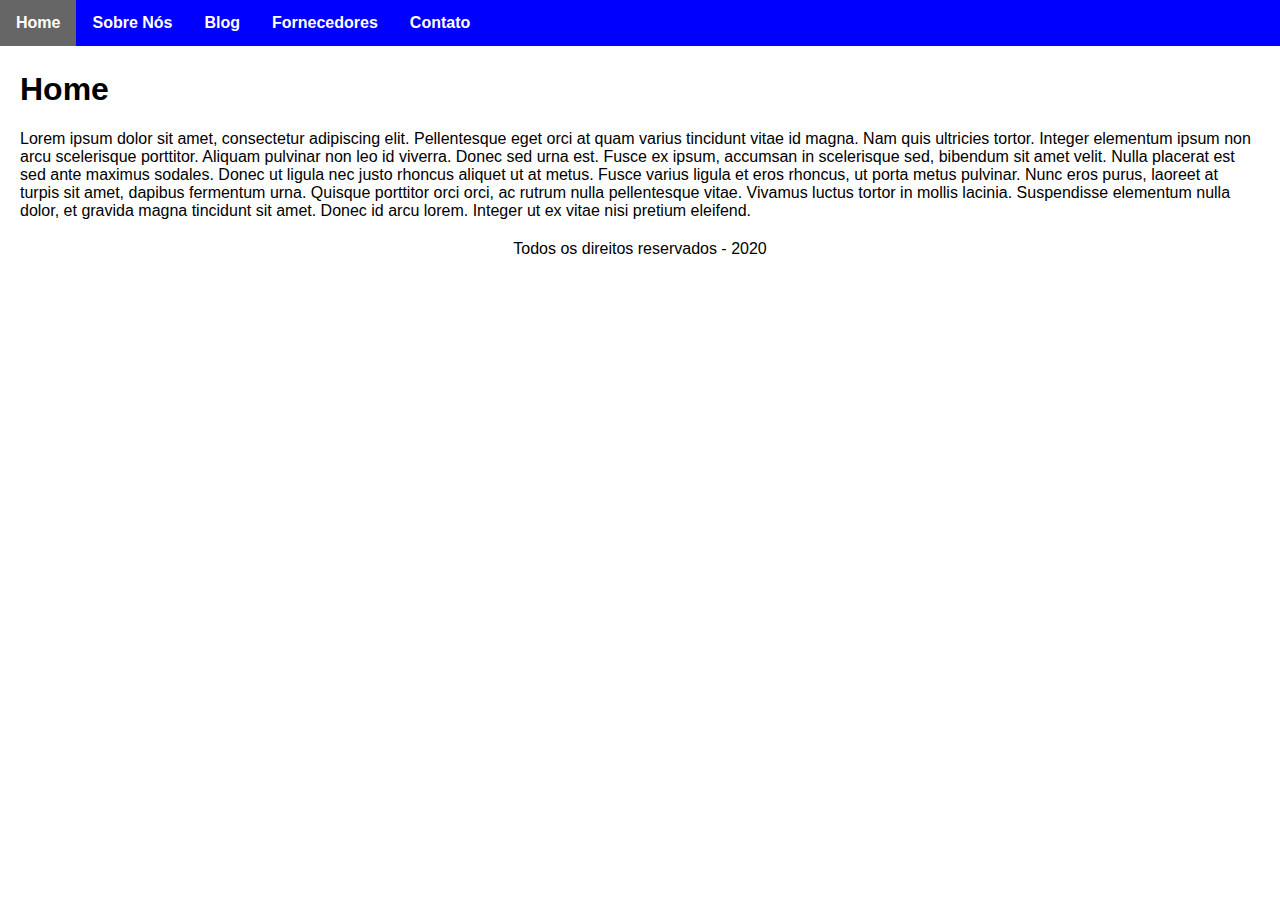
<file: index.html>
<!DOCTYPE html>
<html> 
    <head>
        <title>Empresa XYZ</title>
        <meta name="viewport" content="width=device-width, initial-scale=1">
        <link rel="stylesheet" href="css/global.css">
    </head>

    <body>
        <header>
            <nav>
                <ul>
                    <li><a href="index.html">Home</a></li>
                    <li><a href="sobre-nos.html">Sobre Nós</a></li>
                    <li><a href="blog.html">Blog</a></li>
					<li><a href="fornecedores.html">Fornecedores</a></li>
                    <li><a href="contato.html">Contato</a></li>
                </ul>
            </nav>
        </header>

        <main>
            <h1>Home</h1>
            <p>Lorem ipsum dolor sit amet, consectetur adipiscing elit. Pellentesque eget orci at quam varius tincidunt vitae id magna. Nam quis ultricies tortor. Integer elementum ipsum non arcu scelerisque porttitor. Aliquam pulvinar non leo id viverra. Donec sed urna est. Fusce ex ipsum, accumsan in scelerisque sed, bibendum sit amet velit. Nulla placerat est sed ante maximus sodales. Donec ut ligula nec justo rhoncus aliquet ut at metus. Fusce varius ligula et eros rhoncus, ut porta metus pulvinar. Nunc eros purus, laoreet at turpis sit amet, dapibus fermentum urna. Quisque porttitor orci orci, ac rutrum nulla pellentesque vitae. Vivamus luctus tortor in mollis lacinia. Suspendisse elementum nulla dolor, et gravida magna tincidunt sit amet. Donec id arcu lorem. Integer ut ex vitae nisi pretium eleifend.</p>
        </main>

        <footer>Todos os direitos reservados - 2020</footer>
    </body>
</html>
</file>
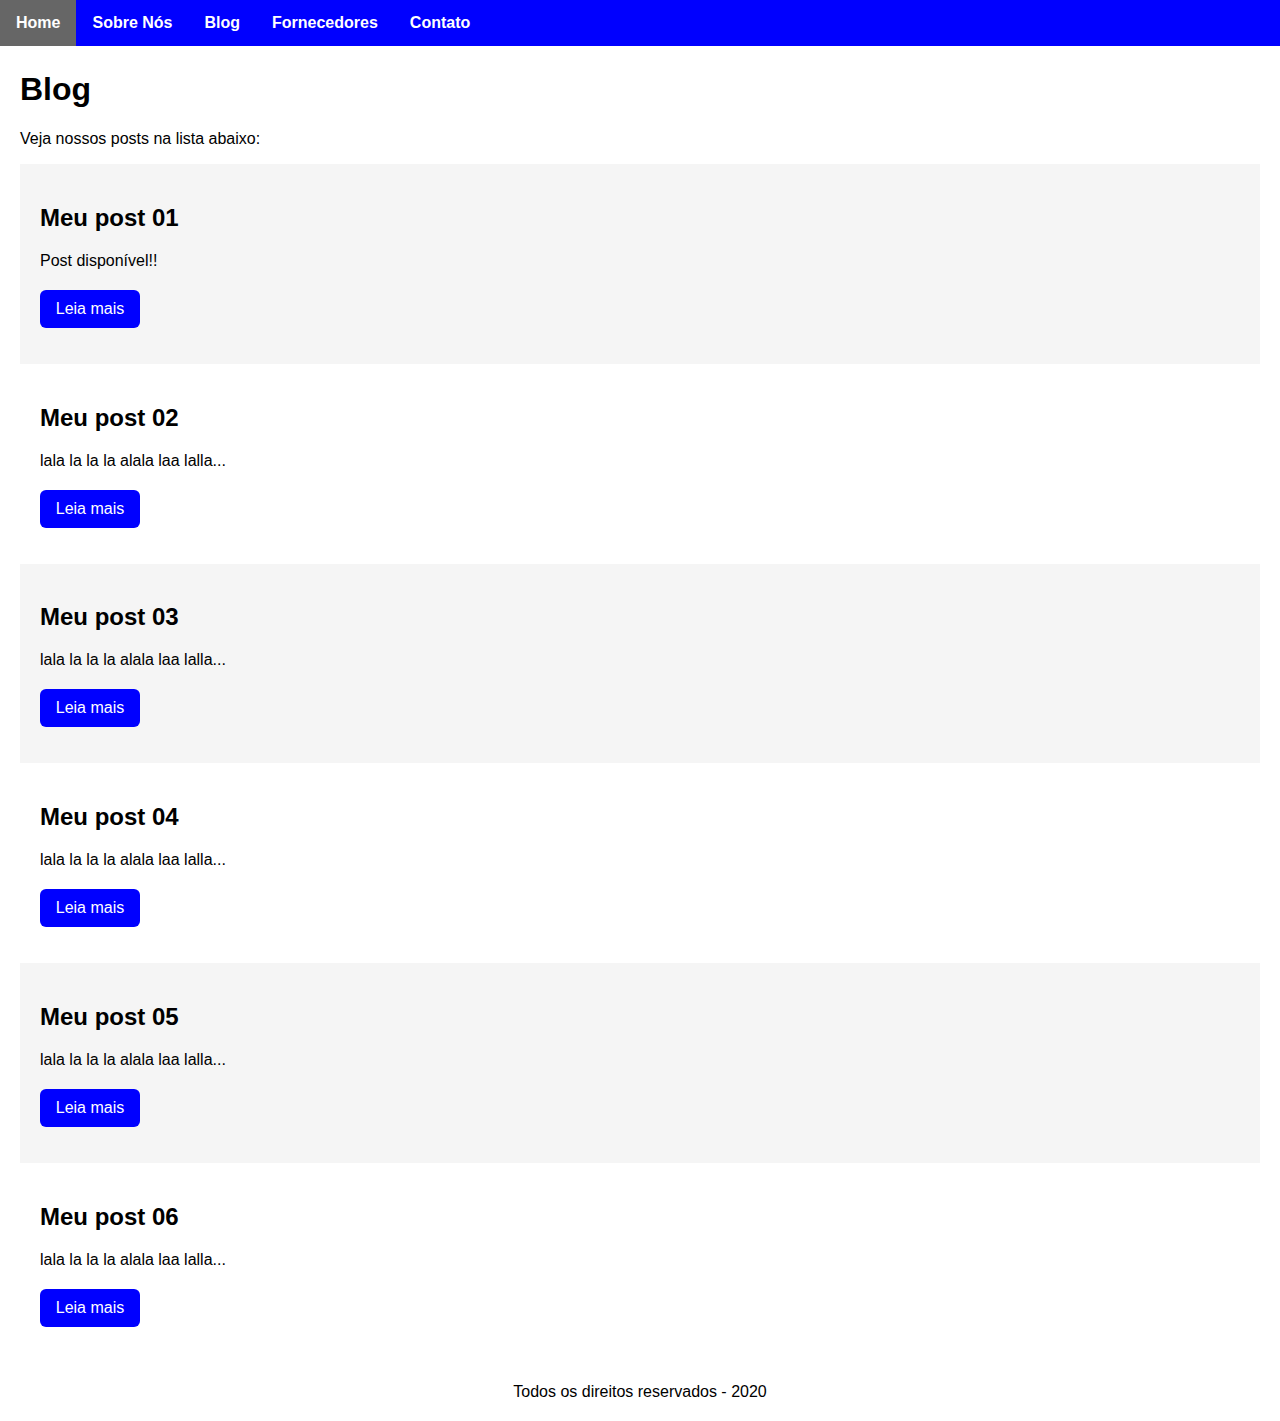
<file: blog.html>
<!DOCTYPE html>
<html>
    <head>
        <title>Empresa XYZ</title>
        <link rel="stylesheet" href="css/global.css">
    </head>

    <body>
        <header>
            <nav>
                <ul>
                    <li><a href="index.html">Home</a></li>
                    <li><a href="sobre-nos.html">Sobre Nós</a></li>
                    <li><a href="blog.html">Blog</a></li>
					<li><a href="fornecedores.html">Fornecedores</a></li>
                    <li><a href="contato.html">Contato</a></li>
                </ul>
            </nav>
        </header>

        <main>
            <h1>Blog</h1>
            <p>Veja nossos posts na lista abaixo:</p>

            <section>
                <article>
                    <h2>Meu post 01</h2>
                    <p>Post disponível!!<a href="leia-mais.html" class="leia-mais">Leia mais</a></p>
                </article>

                <article>
                    <h2>Meu post 02</h2>
                    <p>lala la la la alala laa lalla... <a href="#" class="leia-mais">Leia mais</a></p>
                </article>

                <article>
                    <h2>Meu post 03</h2>
                    <p>lala la la la alala laa lalla... <a href="#" class="leia-mais">Leia mais</a></p>
                </article>

                <article>
                    <h2>Meu post 04</h2>
                    <p>lala la la la alala laa lalla... <a href="#" class="leia-mais">Leia mais</a></p>
                </article>

                <article>
                    <h2>Meu post 05</h2>
                    <p>lala la la la alala laa lalla... <a href="#" class="leia-mais">Leia mais</a></p>
                </article>

                <article>
                    <h2>Meu post 06</h2>
                    <p>lala la la la alala laa lalla... <a href="#" class="leia-mais">Leia mais</a></p>
                </article>
            </section>
        </main>
        <footer>Todos os direitos reservados - 2020</footer>
    </body>
</html>
</file>
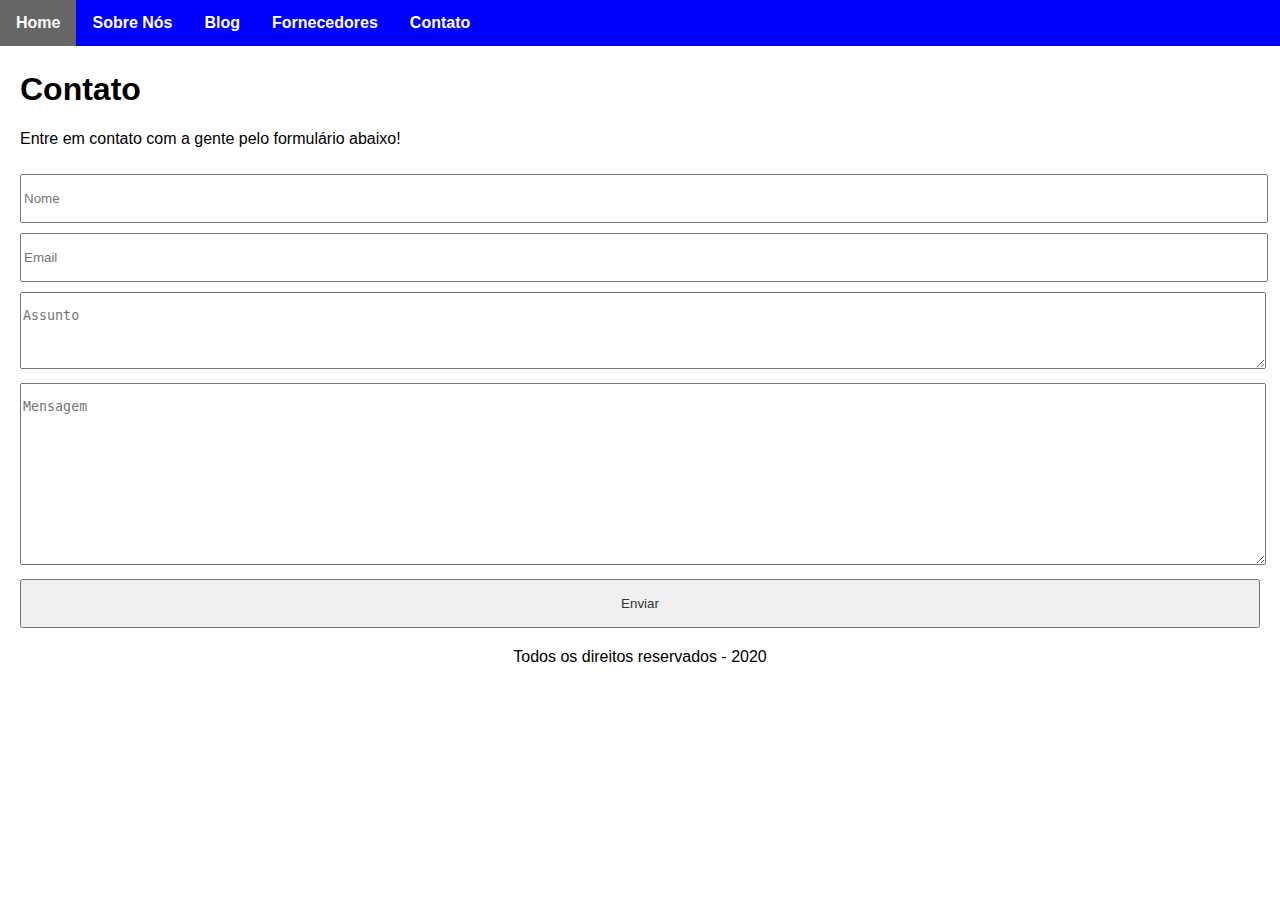
<file: contato.html>
<!DOCTYPE html>
<html> 
    <head>
        <title>Empresa XYZ</title>
        <meta name="viewport" content="width=device-width, initial-scale=1">
        <link rel="stylesheet" href="css/global.css">
    </head>

    <body>
        <header>
            <nav>
                <ul>
                    <li><a href="index.html">Home</a></li>
                    <li><a href="sobre-nos.html">Sobre Nós</a></li>
                    <li><a href="blog.html">Blog</a></li>
					<li><a href="fornecedores.html">Fornecedores</a></li>
                    <li><a href="contato.html">Contato</a></li>
                </ul>
            </nav>
        </header>

        <main>
            <h1>Contato</h1>
            <p>Entre em contato com a gente pelo formulário abaixo!</p>
            <form action="">
                <div>
                    <input type="text" placeholder="Nome" />
                </div>
                <div>
                    <input type="email" placeholder="Email" />
                </div>
                <div>
                    <textarea cols="30" rows="3" placeholder="Assunto"></textarea>
                </div>
                <div>
                    <textarea cols="30" rows="10" placeholder="Mensagem"></textarea>
                </div>
                <div>
                    <button>Enviar</button>
                </div>
            </form>
        </main>

        <footer>Todos os direitos reservados - 2020</footer>
    </body>
</html>
</file>
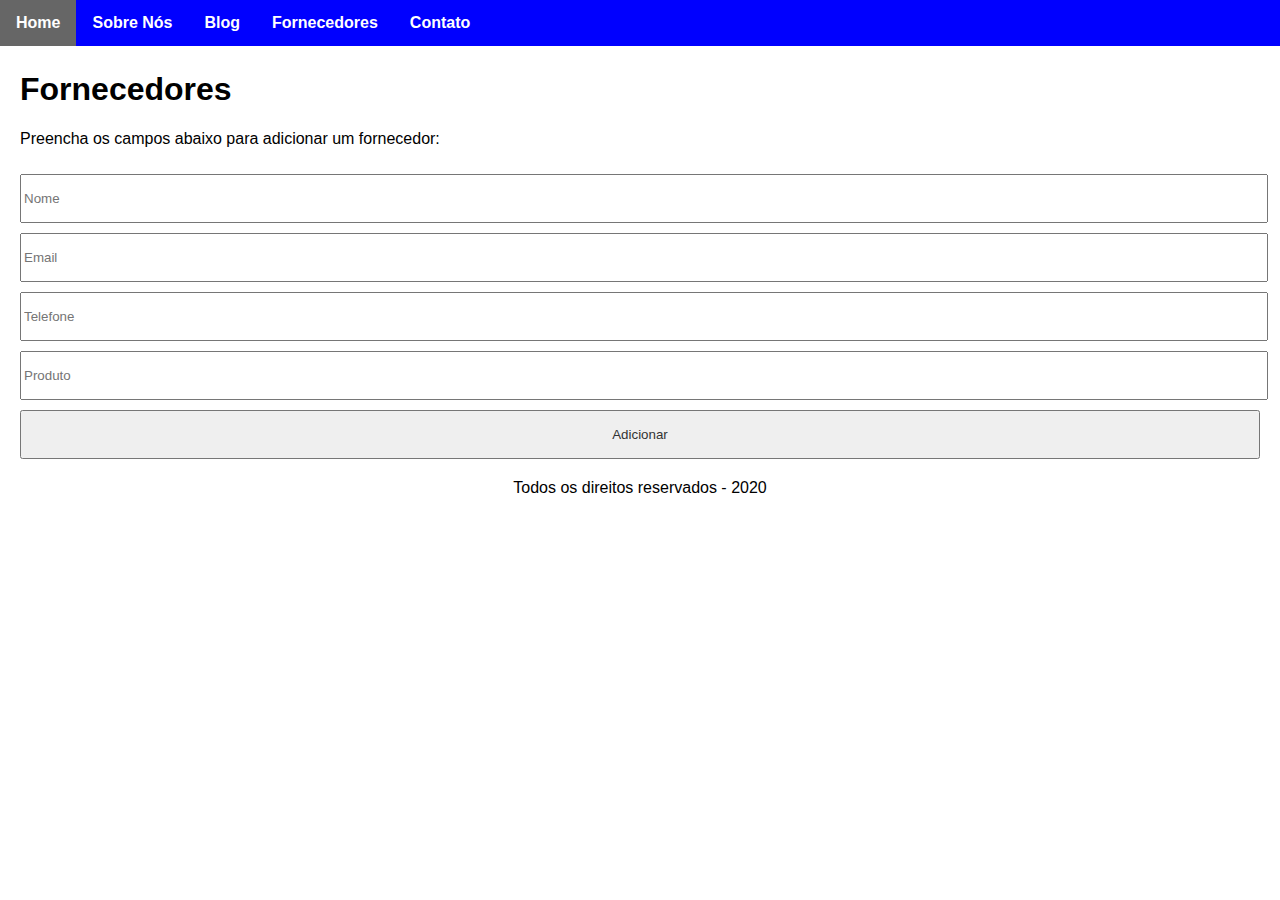
<file: fornecedores.html>
<!DOCTYPE html>
<html> 
    <head>
        <title>Empresa XYZ</title>
        <meta name="viewport" content="width=device-width, initial-scale=1">
        <link rel="stylesheet" href="css/global.css">
    </head>

    <body>
        <header>
            <nav>
                <ul>
                    <li><a href="index.html">Home</a></li>
                    <li><a href="sobre-nos.html">Sobre Nós</a></li>
                    <li><a href="blog.html">Blog</a></li>
                    <li><a href="fornecedores.html">Fornecedores</a></li>
                    <li><a href="contato.html">Contato</a></li>
                </ul>
            </nav>
        </header>

        <main>
            <h1>Fornecedores</h1>
            <p>Preencha os campos abaixo para adicionar um fornecedor:</p>
            <form id="formularioFornecedores" action="">
                <div id="mensagens">Erro</div>
                <div>
                    <input type="text" placeholder="Nome" id="nome" />
                </div>
                <div>
                    <input type="email" placeholder="Email" id="email" />
                </div>
                <div>
                    <input type="telefone" placeholder="Telefone" id="telefone" />
                </div>
                <div>
                    <input type="text" placeholder="Produto" id="produto" />
                </div>
                <div>
                    <input type="submit" value="Adicionar">
                </div>
            </form>
            <ul id="fornecedores"></ul>
        </main>

        <footer>Todos os direitos reservados - 2020</footer>
        <script src="js/fornecedores.js"></script>
    </body>
</html>
</file>
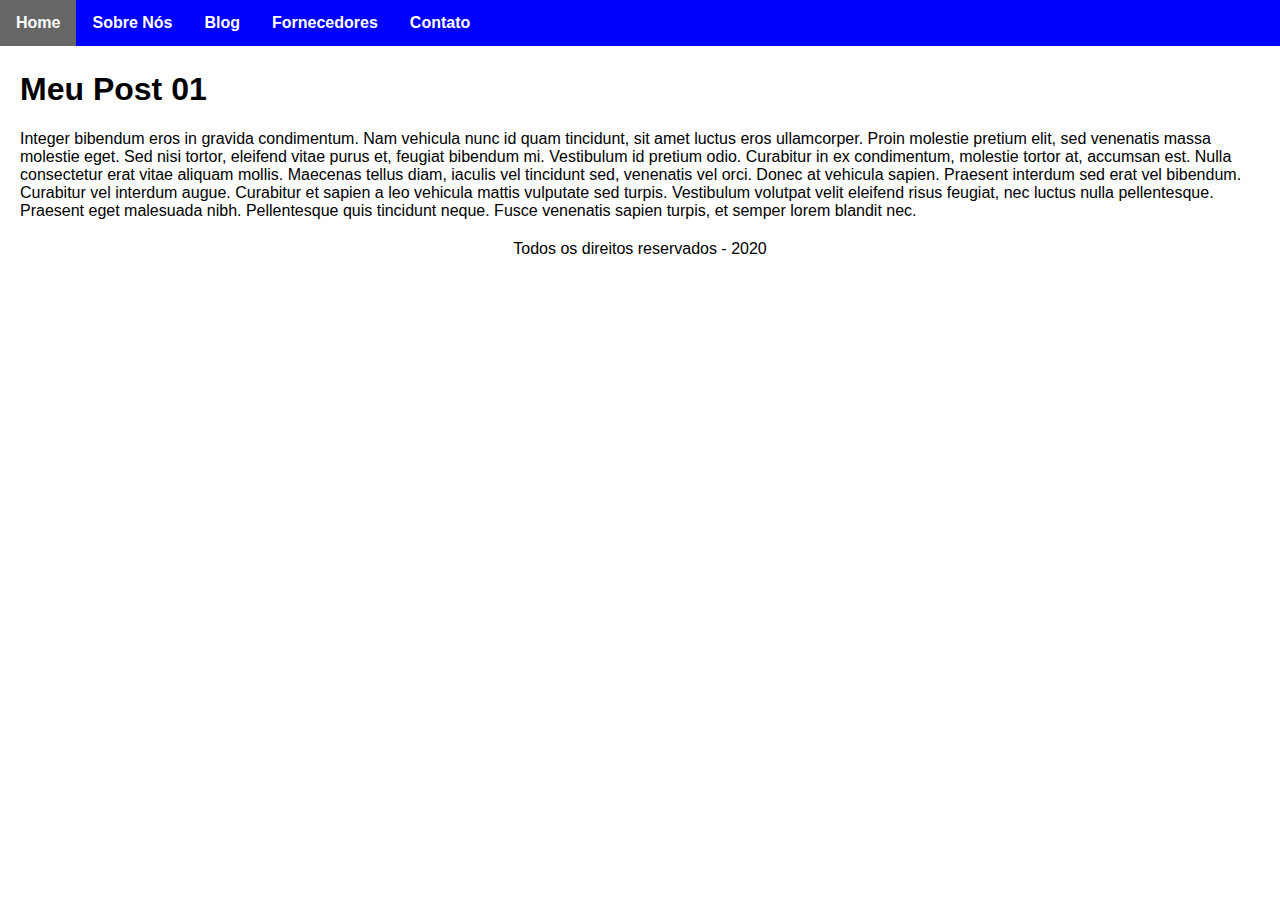
<file: leia-mais.html>
<!DOCTYPE html>
<html>
    <head>
        <title>Empresa XYZ</title>
        <link rel="stylesheet" href="css/global.css">
    </head>

    <body>
        <header>
            <nav>
                <ul>
                    <li><a href="index.html">Home</a></li>
                    <li><a href="sobre-nos.html">Sobre Nós</a></li>
                    <li><a href="blog.html">Blog</a></li>
					<li><a href="fornecedores.html">Fornecedores</a></li>
                    <li><a href="contato.html">Contato</a></li>
                </ul>
            </nav>
        </header>

        <main>
            <h1>Meu Post 01</h1>
            <p>Integer bibendum eros in gravida condimentum. Nam vehicula nunc id quam tincidunt, sit amet luctus eros ullamcorper. Proin molestie pretium elit, sed venenatis massa molestie eget. Sed nisi tortor, eleifend vitae purus et, feugiat bibendum mi. Vestibulum id pretium odio. Curabitur in ex condimentum, molestie tortor at, accumsan est. Nulla consectetur erat vitae aliquam mollis. Maecenas tellus diam, iaculis vel tincidunt sed, venenatis vel orci. Donec at vehicula sapien. Praesent interdum sed erat vel bibendum. Curabitur vel interdum augue. Curabitur et sapien a leo vehicula mattis vulputate sed turpis. Vestibulum volutpat velit eleifend risus feugiat, nec luctus nulla pellentesque. Praesent eget malesuada nibh. Pellentesque quis tincidunt neque. Fusce venenatis sapien turpis, et semper lorem blandit nec.</p>
        </main>

        <footer>Todos os direitos reservados - 2020</footer>
    </body>
</html>
</file>
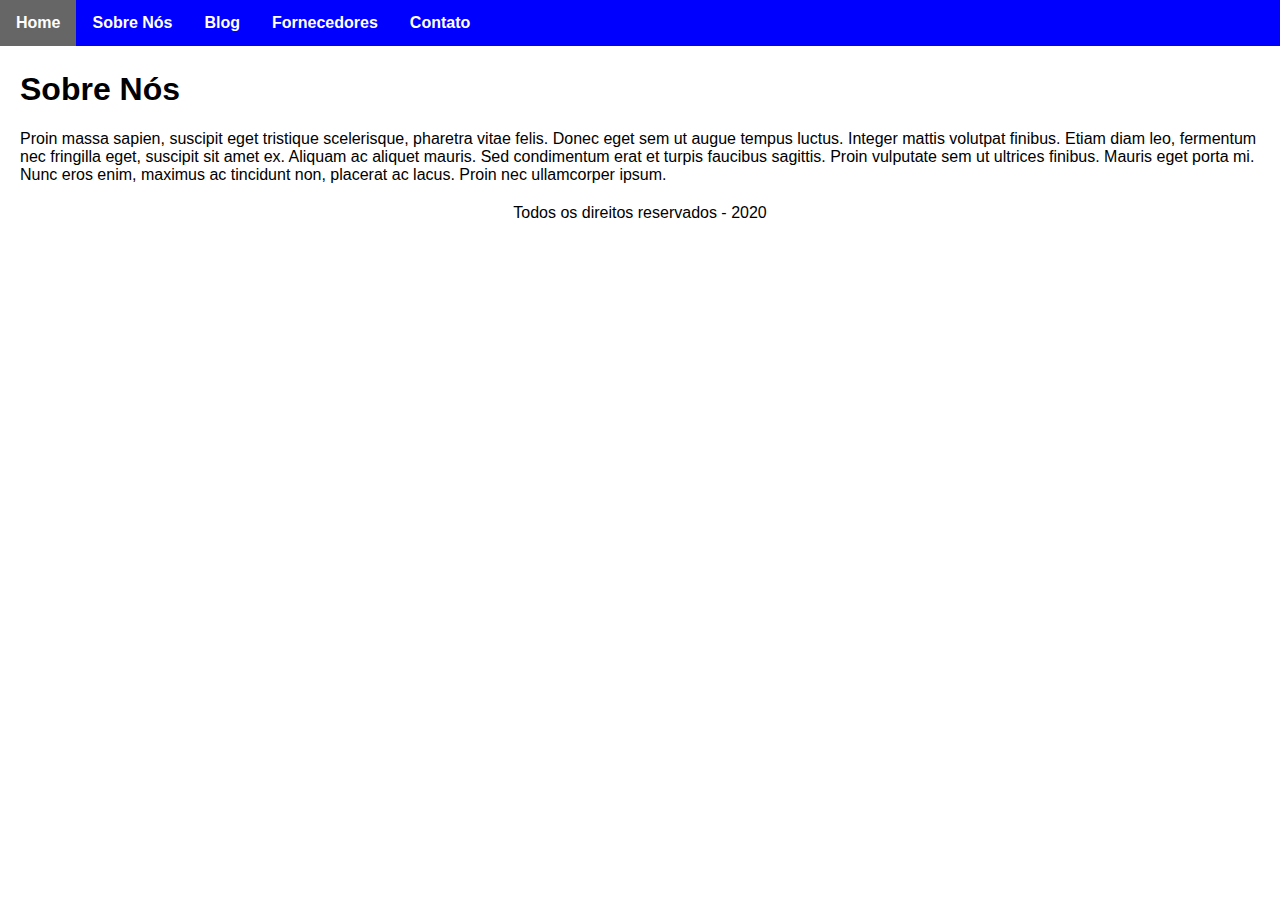
<file: sobre-nos.html>
<!DOCTYPE html>
<html> 
    <head>
        <title>Empresa XYZ</title>
        <meta name="viewport" content="width=device-width, initial-scale=1">
        <link rel="stylesheet" href="css/global.css">
    </head>

    <body>
        <header>
            <nav>
                <ul>
                    <li><a href="index.html">Home</a></li>
                    <li><a href="sobre-nos.html">Sobre Nós</a></li>
                    <li><a href="blog.html">Blog</a></li>
					<li><a href="fornecedores.html">Fornecedores</a></li>
                    <li><a href="contato.html">Contato</a></li>
                </ul>
            </nav>
        </header>

        <main>
            <h1>Sobre Nós</h1>
            <p>Proin massa sapien, suscipit eget tristique scelerisque, pharetra vitae felis. Donec eget sem ut augue tempus luctus. Integer mattis volutpat finibus. Etiam diam leo, fermentum nec fringilla eget, suscipit sit amet ex. Aliquam ac aliquet mauris. Sed condimentum erat et turpis faucibus sagittis. Proin vulputate sem ut ultrices finibus. Mauris eget porta mi. Nunc eros enim, maximus ac tincidunt non, placerat ac lacus. Proin nec ullamcorper ipsum.</p>
        </main>

        <footer>Todos os direitos reservados - 2020</footer>
    </body>
</html>
</file>
<file: css/global.css>
body {
    padding: 0px;
    margin: 0px;
    font-family: 'Segoe UI', Tahoma, Geneva, Verdana, sans-serif;
}

/** Menu */
nav {
    background-color: #000000;
    width: 100%;
    position: fixed;
}

nav ul {
    list-style-type: none;
    margin: 0;
    padding: 0;
    overflow: hidden;
    background-color: blue;
}

nav ul li {
    float: left;
}

nav ul li a {
    display: block;
    color: white;
    font-weight: bold;
    text-align: center;
    padding: 14px 16px;
    text-decoration: none;
}

nav ul li a:hover {
    background-color: #666666;
}

/** Main section */
main {
    padding-top: 50px;
    padding-left: 20px;
    padding-right: 20px;
}

/** Footer */
footer {
    margin-top: 20px;
    margin-bottom: 20px;
    text-align:center;
}

/** Blog page */
main section article {
    padding: 20px;
}

main section article:nth-child(odd) {
    background-color: #f5f5f5;
}

main section article:hover {
    background-color: #ececec;
    
}

.leia-mais {
    margin-top: 20px;
    text-align: center;
    display: block;
    width: 80px;
    background-color: blue;
    color: #FFFFFF;
    padding: 10px;
    text-decoration: none;
    border-radius: 6px;
}

.leia-mais:hover {
    background-color: #666666;
}

/** Contact page */
input,
textarea {
    margin-top: 10px;
    width: 100%;
    padding-top: 15px;
    padding-bottom: 15px;
    color: #333333;
}

button {
    cursor: pointer;
    margin-top: 10px;
    width: 100%;
    padding: 15px;
    color: #333333;
}

input:hover,
textarea:hover {
    border: solid 2px #000000;
}

#mensagens {
    display: none;
    padding: 20px;
    text-align: center;
    font-weight: bold;
    font-size: 20px;
    color: white;
}

#fornecedores li:hover {
    background-color: #CCCCCC;
    cursor: pointer;
}
</file>
